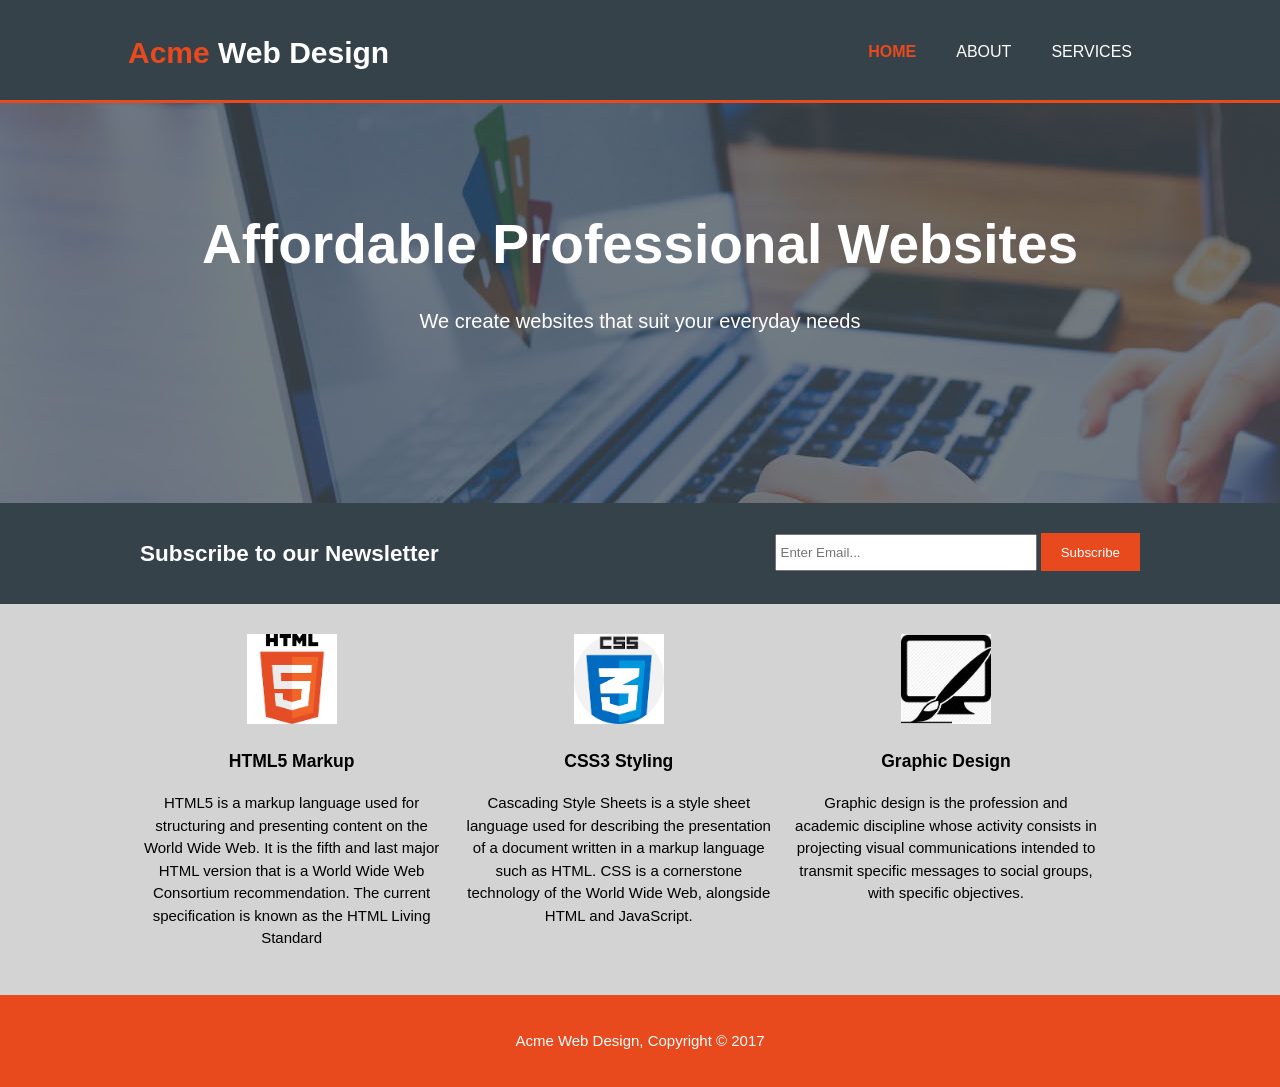
<file: Acme Responsive Website/index.html>
<!DOCTYPE html>
<html lang="en">
<head>
    <meta charset="UTF-8">
    <meta http-equiv="X-UA-Compatible" content="IE=edge">
    <meta name="viewport" content="width=device-width">
    <meta name="description" content="Affordable and professional web design">
    <meta name="keywords" content="web design, affordable web design, professional web design">
    <meta name="author" content="Abraham George">
    <title>Acme Web Design | Welcome</title>
    <link rel="stylesheet" href="./css/style.css">
</head>
<body>
    <header>
        <div class="container">
            <div id="branding">
                <h1><span class="highlight">Acme</span> Web Design</h1>
            </div>
            <nav>
                <ul>
                    <li class="current"><a href="index.html">Home</a></li>
                    <li><a href="about.html">About</a></li>
                    <li><a href="services.html">Services</a></li>
                </ul>
            </nav>
        </div>
    </header>
    <section id="showcase">
        <div class="container">
            <h1>Affordable Professional Websites</h1>
            <p>We create websites that suit your everyday needs</p>
        </div>
    </section>
    <section id="newsletter">
        <div class="container">
            <h1>Subscribe to our Newsletter</h1>
            <form>
                <input type="email" placeholder="Enter Email...">
                <button type="submit" class="button_1">Subscribe</button>
            </form>
        </div>
    </section>
    <section id="boxes">
        <div class="container">
            <div class="box">
                <img src="./img/html5.png">
               <h3>HTML5 Markup</h3> 
               <p>HTML5 is a markup language used for structuring and presenting content on the World Wide Web. It is the fifth and last major HTML version that is a World Wide Web Consortium recommendation. The current specification is known as the HTML Living Standard</p>
            </div>
            <div class="box">
                <img src="./img/css3.png">
                <h3>CSS3 Styling</h3> 
                <p>Cascading Style Sheets is a style sheet language used for describing the presentation of a document written in a markup language such as HTML. CSS is a cornerstone technology of the World Wide Web, alongside HTML and JavaScript.</p>
             </div>
             <div class="box">
                <img src="./img/logobrush.jpeg">
                <h3>Graphic Design</h3> 
                <p>Graphic design is the profession and academic discipline whose activity consists in projecting visual communications intended to transmit specific messages to social groups, with specific objectives.</p>
             </div>
        </div>
    </section>
    <footer>
        <p>Acme Web Design, Copyright &copy; 2017</p>
    </footer>
</body>
</html>
</file>
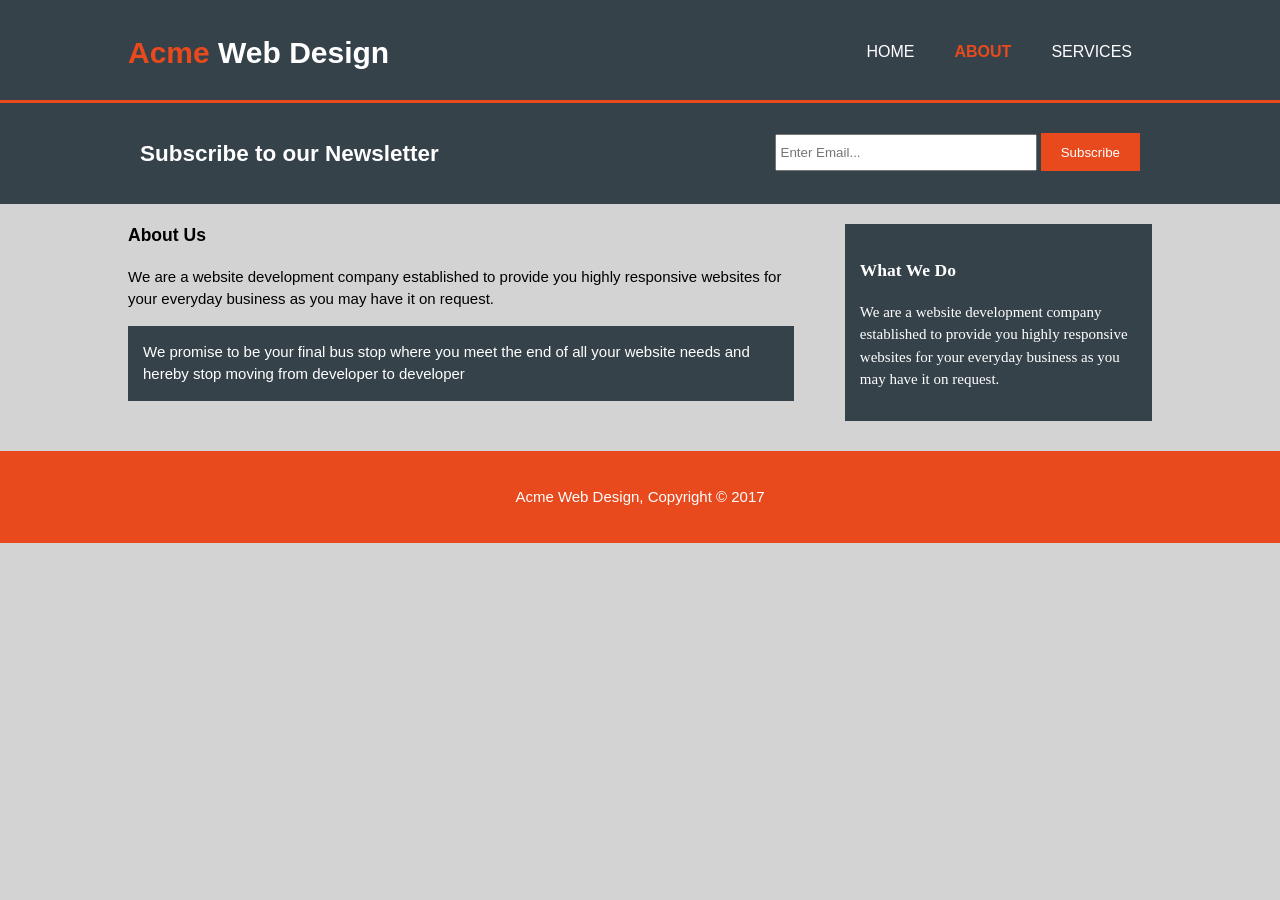
<file: Acme Responsive Website/about.html>
<!DOCTYPE html>
<html lang="en">
<head>
    <meta charset="UTF-8">
    <meta http-equiv="X-UA-Compatible" content="IE=edge">
    <meta name="viewport" content="width=device-width">
    <meta name="description" content="Affordable and professional web design">
    <meta name="keywords" content="web design, affordable web design, professional web design">
    <meta name="author" content="Abraham George">
    <title>Acme Web Design | About</title>
    <link rel="stylesheet" href="./css/style.css">
</head>
<body>
    <header>
        <div class="container">
            <div id="branding">
                <h1><span class="highlight">Acme</span> Web Design</h1>
            </div>
            <nav>
                <ul>
                    <li><a href="index.html">Home</a></li>
                    <li class="current"><a href="about.html">About</a></li>
                    <li><a href="services.html">Services</a></li>
                </ul>
            </nav>
        </div>
    </header>
    <section id="newsletter">
        <div class="container">
            <h1>Subscribe to our Newsletter</h1>
            <form>
                <input type="email" placeholder="Enter Email...">
                <button type="submit" class="button_1">Subscribe</button>
            </form>
        </div>
    </section>
    <section id="main">
        <div class="container">
            <article id="main-col">
                <h1 class="page-title">About Us</h1>
                <p>We are a website development company established to provide you highly responsive websites for your everyday business as you may have it on request.</p>
                <p class="dark">We promise to be your final bus stop where you meet the end of all your website needs and hereby stop moving from developer to developer</p>
            </article>
            <aside id="sidebar">
                <div class="dark">
                <h3>What We Do</h3>
                <p>We are a website development company established to provide you highly responsive websites for your everyday business as you may have it on request.</p>
            </div>
            </aside>     
        </div>
    </section>
    <footer>
        <p>Acme Web Design, Copyright &copy; 2017</p>
    </footer>
</body>
</html>
</file>
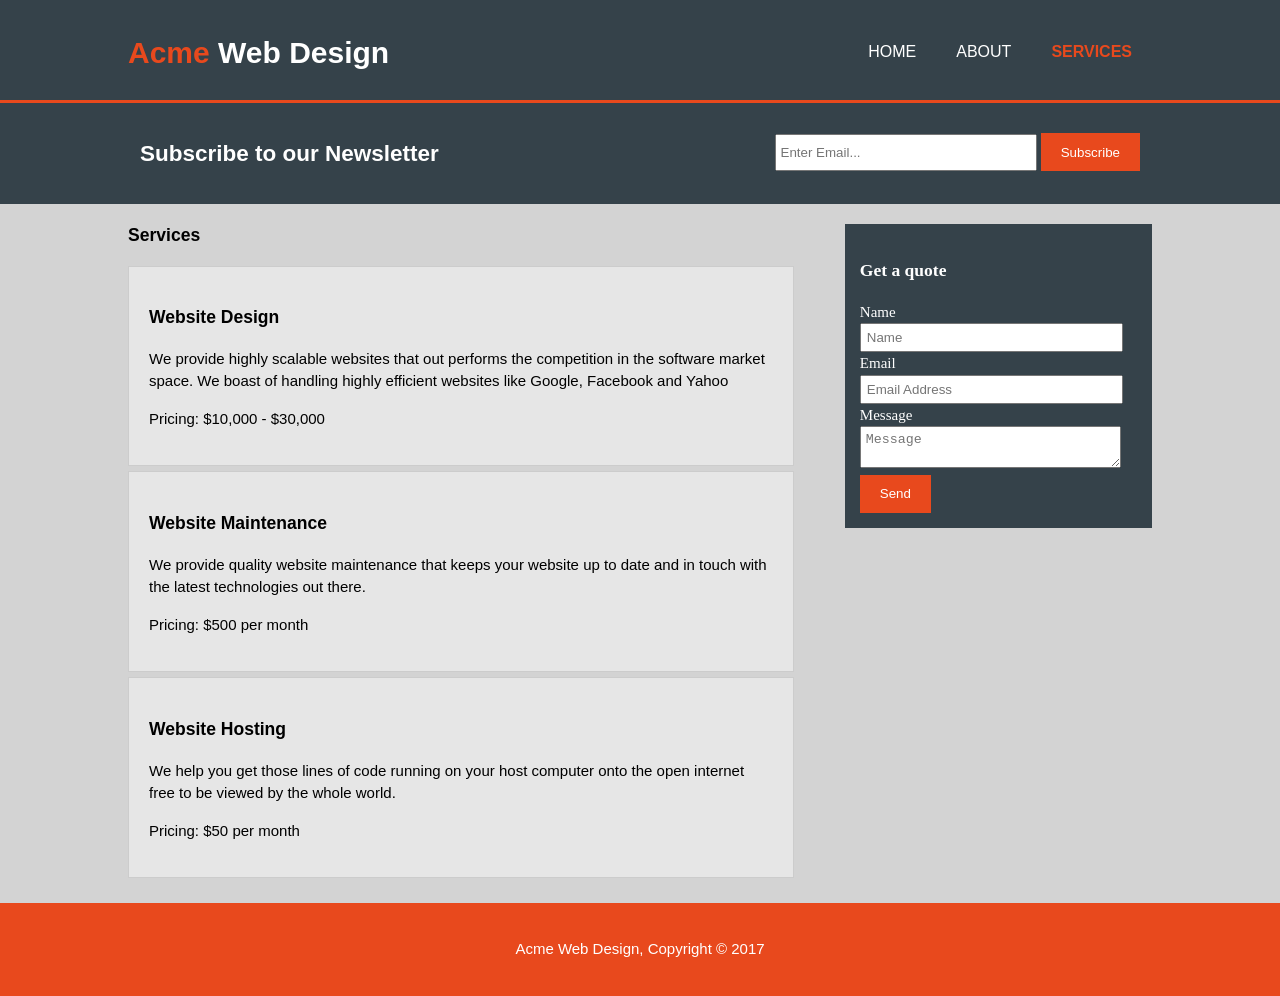
<file: Acme Responsive Website/services.html>
<!DOCTYPE html>
<html lang="en">
<head>
    <meta charset="UTF-8">
    <meta http-equiv="X-UA-Compatible" content="IE=edge">
    <meta name="viewport" content="width=device-width">
    <meta name="description" content="Affordable and professional web design">
    <meta name="keywords" content="web design, affordable web design, professional web design">
    <meta name="author" content="Abraham George">
    <title>Acme Web Design | Services</title>
    <link rel="stylesheet" href="./css/style.css">
</head>
<body>
    <header>
        <div class="container">
            <div id="branding">
                <h1><span class="highlight">Acme</span> Web Design</h1>
            </div>
            <nav>
                <ul>
                    <li><a href="index.html">Home</a></li>
                    <li><a href="about.html">About</a></li>
                    <li class="current"><a href="services.html">Services</a></li>
                </ul>
            </nav>
        </div>
    </header>
    <section id="newsletter">
        <div class="container">
            <h1>Subscribe to our Newsletter</h1>
            <form>
                <input type="email" placeholder="Enter Email...">
                <button type="submit" class="button_1">Subscribe</button>
            </form>
        </div>
    </section>
    <section id="main">
        <div class="container">
            <article id="main-col">
                <h1 class="page-title">Services</h1>
                <ul id="services">
                    <li>
                        <h3>Website Design</h3>
                        <p>We provide highly scalable websites that out performs the competition in the software market space. We boast of handling highly efficient websites like Google, Facebook and Yahoo</p>
                        <p>Pricing: $10,000 - $30,000</p>
                    </li>
                    <li>
                        <h3>Website Maintenance</h3>
                        <p>We provide quality website maintenance that keeps your website up to date and in touch with the latest technologies out there.</p>
                        <p>Pricing: $500 per month</p>
                    </li>
                    <li>
                        <h3>Website Hosting</h3>
                        <p>We help you get those lines of code running on your host computer onto the open internet free to be viewed by the whole world.</p>
                        <p>Pricing: $50 per month</p>
                    </li>
                </ul>
                </article>
            <aside id="sidebar">
                <div class="dark">
                <h3>Get a quote</h3>
                <form class="quote">
                    <div>
                        <label>Name</label><br>
                        <input type="text" placeholder="Name">
                    </div>
                    <div>
                        <label>Email</label><br>
                        <input type="email" placeholder="Email Address">
                    </div>
                    <div>
                        <label>Message</label><br>
                        <textarea placeholder="Message"></textarea>
                    </div>
                    <button class="button_1" type="submit">Send</button>
                </form>
            </div>
            </aside>     
        </div>
    </section>
    <footer>
        <p>Acme Web Design, Copyright &copy; 2017</p>
    </footer>
</body>
</html>
</file>
<file: Acme Responsive Website/css/style.css>
body{
    font-family: Arial, Helvetica, sans-serif;
    font-size:15px;
    line-height:1.5;
    font:15px/1.5 Arial, Helvetica, sans-serif;
    padding:0;
    margin:0;
    background-color:lightgrey;
}
/*Global*/
.container{
    width:80%;
    margin:auto;
    overflow:hidden;
}
ul{
    margin:0;
    padding:0;
}
.button_1{
height:38px;
background:#e8491d;
border:0;
padding-left:20px;
padding-right:20px;
color:white;
cursor:pointer
}
.button_1:hover{
    color:#666666;
    font-weight:bold
}
.dark{
    padding:15px;
    background:#35424a;
    color:white;
    margin-top:10px;
    margin-bottom: 10px;
}
/*Header*/
header{
    background-color:#35424a;
    color:white;
    padding-top:30px;
    min-height:70px;
    border-bottom:#e8491d 3px solid;
}
header a{
    color:white;
    text-decoration:none;
    text-transform:uppercase;
    font-size:16px;
}
header li{
    float:left;
    display:inline;
    padding:0 20px 0 20px;
}
header #branding{
    float:left;
}
header #branding h1{
    margin:0;
}
header nav{
    float:right;
    margin-top:10px;
}
header .highlight, header .current a{
    color:#e8491d;
    font-weight:bold;
}
header a:hover{
    color:#666666;
    font-weight:bold;
}
/*Showcase*/
#showcase{
    min-height:400px;
    background:url('../img/showcase.jpg') no-repeat 0 -400px;
    text-align:center;
    color:white;
}
#showcase h1{
    margin-top:100px;
    font-size:55px;
    margin-bottom:10px;
}
#showcase p{
    font-size:20px;
}
/*Newsletter*/
#newsletter{
    padding:15px;
    color:white;
    background: #35424a;
}
#newsletter h1{
    float:left;
}
#newsletter form{
    float:right;
    margin-top:15px;
}
#newsletter input[type="email"]{
    padding:4px;
    height:25px;
    width:250px;
}
/*Boxes*/
#boxes{
    margin-top:20px;
}
.box{
    float:left;
    width:30%;
    padding:10px;
    text-align:center;
}
.box img{
    width:90px;
}
/*Sidebar*/
aside#sidebar{
    float:right;
    width:30%;
    margin-top:10px;
}
aside#sidebar .quote input, aside#sidebar .quote textarea{
    width:90%;
    padding:5px;
}
/*Main-col*/
article#main-col{
    float:left;
    width:65%;
}
/*Services*/
ul#services li{
    list-style:none;
    padding:20px;
    border:#cccccc solid 1px;
    margin-bottom:5px;
    background:#e6e6e6;
}
aside#sidebar{
    font-family:Cambria, Cochin, Georgia, Times, 'Times New Roman', serif
}
footer{
    padding:20px;
    margin-top:20px;
    color:white;
    background-color: #e8491d;
    text-align:center;
}
/*Media Queries*/
@media(max-width:768px){
    header #branding,
    header nav,
    header nav li,
    newsletter h1,
    newsletter form,
    #boxes .box,
    article#main-col,
    aside#sidebar{
        float:none;
        text-align:center;
        width:100%;
    }
    header{
        padding-bottom:20px;
    }
    #showcase h1{
        margin-top:40px;
    }
    #newsletter button, .quote button{
        display:block;
        width:100%;
    }
    #newsletter form input[type=email], .quote input, .quote textarea{
        width:100px;
        margin-bottom:5px;
    }
}
</file>
